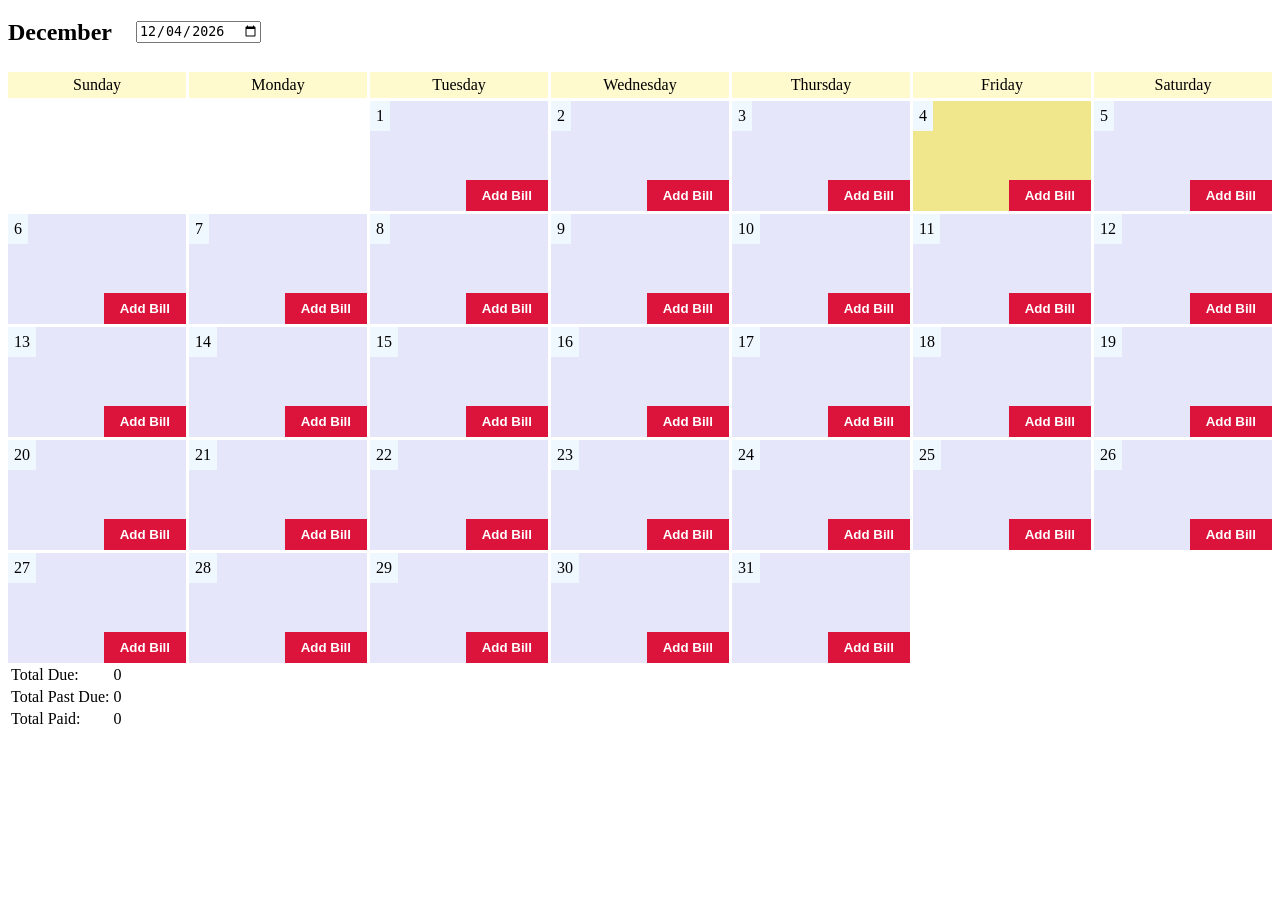
<file: www/index.html>
<!DOCTYPE html>
<html lang="en">
    <head>
        <meta charset="utf-8">
        <meta name="description" content="Lightweight calendar app for keeping track of monthly bill payments">
        <meta name="viewport" content="width=device-width, initial-scale=1">
        <meta name="theme-color" content="lavender">
        <title>Bill Calendar</title>
        <link rel="icon" type="image/x-icon" href="favicon.ico">
        <link rel="apple-touch-icon" href="favicon_512.png">
        <link rel="manifest" href="manifest.json">
        <script>
            if ('serviceWorker' in navigator) {
                navigator.serviceWorker.register('service-worker.js', { type: 'module' });
            }
        </script>
        <!-- It looks like modulepreload is standard now but still not supported in Safari. -->
        <!-- https://developer.mozilla.org/en-US/docs/Web/HTML/Attributes/rel/modulepreload#browser_compatibility -->
        <!-- These preloads probably don't do much with the serviceWorker cache in place; mainly for fallback. -->
        <link rel="modulepreload" href="templated-element.js">
        <link rel="modulepreload" href="singleton-element.js">
        <link rel="modulepreload" href="bills.js">
        <link rel="modulepreload" href="date-models.js">
        <link rel="modulepreload" href="intl.js">
        <script type="module" src="calendar-day.js"></script>
        <script type="module" src="bill-calendar.js"></script>
        <script type="module" src="totals-table.js"></script>
        <script type="module" src="ui-main.js"></script>
        <script type="module" src="add-bill-dialog.js"></script>
        <script type="module" src="bill-list-dialog.js"></script>
        <style>
            /* TODO: High contrast option (test with all color vision simulations)*/
            :root {
                --bg-primary-color: lavender;
                --bg-secondary-color: aliceblue;
                --header-color: lemonchiffon;
                --highlight-color: khaki;
                --red-ink-color: crimson;
            }

            @media (prefers-color-scheme: dark) {
                :root {
                    --bg-primary-color: indigo;
                    --bg-secondary-color: darkslateblue;
                    --header-color: darkblue;
                    --highlight-color: midnightblue;
                    --red-ink-color: tomato;
                    background-color: black;
                    color: white;
                }
            }

            #nav-group {
                display: flex;
                align-items: center;
            }

            /* I'd like to do something like (min-width: var(--transition-width))
            /* But it seems you can't use variables in media selectors (yet) */
            /* Maybe soon though? https://drafts.csswg.org/css-env-1/ */
            @media screen and (min-width: 600px) {
                #month-label {
                    font-size: 24px;
                    font-weight:bold;
                }

                #nav-group {
                    height: 48px;
                    margin-bottom: 16px;
                }

                #date-nav {
                    margin-left: 24px;
                }
            }

            @media screen and (max-width: 600px) {
                body {
                    margin: 0;
                }

                #calendar {
                    /* So that the date nav at the top doesn't obscure the first day */
                    margin-top: 48px;
                    /* So that the table at the bottom doesn't obscure the last day */
                    margin-bottom: 96px;
                }

                #nav-group {
                    position: fixed;
                    top: 0;
                    left: 0;
                    height: 48px;
                    width: 100vw;
                    z-index: 1;
                    background-color: var(--header-color);
                }
                #date-nav {
                    flex-grow: 1;
                    padding-left: 16px;
                    padding-right: 16px;
                    box-sizing: border-box;
                    border: none;
                    outline: none;
                    background-color: inherit;
                    color: inherit;
                }
                #month-label {
                    margin-left: 16px;
                }
            }
        </style>
    </head>
    <body>
        <!-- Importing HTML templates from HTML documents probably won't
             be a thing for a long time. It was a feature in Chrome for
             a while, but that was removed. The web components people
             have proposed an alternative, but it's moving along at a
             glacial pace.

             Anyways, I'm gonna put my templates here for now to keep
             things simple.
        -->
        <template id="calendar-day">
            <style>
                :host {
                    position: relative;
                    height: 100%;
                    background-color: inherit;
                }
                
                #bill-list-container {
                    overflow-y: auto;
                    height: 64px;
                    margin-bottom: 16px;
                }

                #add-bill-button {
                    position: absolute;
                    bottom: 0;
                    right: 0;
                    border: none;
                    outline: inherit;
                    background-color: crimson;
                    color: white;
                    font-weight: bold;
                    padding: 8px 16px;
                    cursor: pointer;
                }
                #add-bill-button:active {
                    filter: brightness(80%);
                }
                #add-bill-button:not(:active):focus {
                    border: 2px dashed black;
                }
                #day-of-month {
                    padding: 6px;
                    background-color: var(--bg-secondary-color);
                    width: fit-content;
                }
                @media screen and (max-width: 600px) {
                    :host {
                        display: flex;
                        flex-direction: column;
                    }
                    #bill-list-container {
                        height: 80px;
                        margin-bottom: 0;
                    }
                    #add-bill-button {
                        position: initial;
                        right: initial;
                        bottom: initial;
                    }
                    #add-bill-button:not(:active):focus {
                        border: none;
                    }
                }
            </style>
            <div id="day-of-month"></div>
            <div id="bill-list-container">
                <ul id="bill-list">
                </ul>
            </div>
            <button id="add-bill-button">Add Bill</button>
        </template>

        <template id="day-bill">
            <span id="name"></span>
            <span id="amount"></span>
        </template>

        <add-bill-dialog id="add-bill-dialog">
            <template>
                <style>
                    #dialog {
                        color: inherit;
                        background-color: var(--bg-secondary-color);
                        box-sizing: border-box;
                        padding: 0px 12px 16px 12px;
                    }
                    #bill-form {
                        margin: 0;
                        line-height: 32px;
                    }
                    input, select {
                        max-width: 128px;
                        float: right;
                    }
                    label {
                        display: block;
                    }
                    button {
                        float: right;
                    }
                    @media screen and (max-width: 600px) {
                        button {
                            font-size: 18px;
                        }
                    }
                </style>
                <dialog id="dialog">
                    <h3 id="date"></h3>
                    <form id="bill-form" method="dialog">
                        <label>Name <input type="text" id="name" required></label>
                        <label>Amount <input type="number" min="0" id="amount" required></label>
                        <label>Type <select id="type">
                            <option value="non-recurring" selected>Non-Recurring</option>
                            <option value="monthly">Monthly</option>
                        </select></label>
                        <label>Temporary? <input type="checkbox" id="temporary"></label>
                        <label>End Date: <input type="date" id="end-date" disabled required></label>
                        <button id="cancel-button" value="cancel" formnovalidate>Cancel</button>
                        <button id="add-button" value="submit">Add</button>
                    </form>
                </dialog>
            </template>
        </add-bill-dialog>

        <template id="bill-options-row-template">
            <style>
                label {
                    float: right;
                }
            </style>
            <span id="name"></span>
            <label>Paid: <input type="checkbox" id="paid"></label>
        </template>

        <bill-list-dialog id="bill-list-dialog">
            <template>
                <style>
                    #dialog {
                        color: inherit;
                        background-color: var(--bg-secondary-color);
                        box-sizing: border-box;
                        padding: 0px 12px 16px 12px;
                    }
                    #list {
                        display: flex;
                        flex-direction: column;
                        line-height: 32px;
                    }
                    button {
                        float: right;
                    }
    
                    @media screen and (max-width: 600px) {
                        button {
                            font-size: 18px;
                        }
                    }
                </style>
                <dialog id="dialog">
                    <h3 id="date"></h3>
                    <div id="list"></div>
                    <button id="done">Done</button>
                </dialog>
            </template>
        </bill-list-dialog>
        <div id="nav-group">
            <label id="month-label" for="date-nav">Month</label>
            <input type="date" id="date-nav">
        </div>
        <bill-calendar id="calendar">
            <template>
                <style>
                    :host {
                        display: block;
                    }
                    .current-day {
                        background-color: var(--highlight-color);
                    }
                    
                    padding-day {
                        opacity: 0;
                    }

                    /* Using numeric days, 0 = Sunday */
                    :host([start-day="0"]) > padding-day {
                        display: none;
                    }
                    :host([start-day="1"]) > padding-day:nth-of-type(n+2) {
                        display: none;
                    }
                    :host([start-day="2"]) > padding-day:nth-of-type(n+3) {
                        display: none;
                    }
                    :host([start-day="3"]) > padding-day:nth-of-type(n+4) {
                        display: none;
                    }
                    :host([start-day="4"]) > padding-day:nth-of-type(n+5) {
                        display: none;
                    }
                    :host([start-day="5"]) > padding-day:nth-of-type(n+6) {
                        display: none;
                    }
                    /* No need for Saturday since all padding cells should be visible */
                    
                    :host([days-in-month="28"]) > calendar-day:nth-of-type(n+29) {
                        display: none;
                    }
                    :host([days-in-month="29"]) > calendar-day:nth-of-type(n+30) {
                        display: none;
                    }
                    :host([days-in-month="30"]) > calendar-day:nth-of-type(n+31) {
                        display: none;
                    }

                    padding-day, calendar-day {
                        background-color: var(--bg-primary-color);
                    }

                    @media screen and (min-width: 600px) {
                        :host {
                            display: grid;
                            grid-template-columns: 1fr 1fr 1fr 1fr 1fr 1fr 1fr;
                            column-gap: 3px;
                            row-gap: 3px;
                        }

                        
                        .day-of-week-header {
                            text-align: center;
                            padding-top: 4px;
                            padding-bottom: 4px;
                            background-color: var(--header-color);
                        }
                    }

                    @media screen and (max-width: 600px) {
                        .day-of-week-header {
                            display: none;
                        }
                        padding-day {
                            display: none;
                        }
                    }
                </style>
                <!-- TODO: figure out a way to do i18n on these -->
                <!-- Will probably have to default to English and then have some JS update it once the page loads -->
                <div class="day-of-week-header">Sunday</div>
                <div class="day-of-week-header">Monday</div>
                <div class="day-of-week-header">Tuesday</div>
                <div class="day-of-week-header">Wednesday</div>
                <div class="day-of-week-header">Thursday</div>
                <div class="day-of-week-header">Friday</div>
                <div class="day-of-week-header">Saturday</div>
                <padding-day></padding-day>
                <padding-day></padding-day>
                <padding-day></padding-day>
                <padding-day></padding-day>
                <padding-day></padding-day>
                <padding-day></padding-day>
                <calendar-day day-of-month="1"></calendar-day>
                <calendar-day day-of-month="2"></calendar-day>
                <calendar-day day-of-month="3"></calendar-day>
                <calendar-day day-of-month="4"></calendar-day>
                <calendar-day day-of-month="5"></calendar-day>
                <calendar-day day-of-month="6"></calendar-day>
                <calendar-day day-of-month="7"></calendar-day>
                <calendar-day day-of-month="8"></calendar-day>
                <calendar-day day-of-month="9"></calendar-day>
                <calendar-day day-of-month="10"></calendar-day>
                <calendar-day day-of-month="11"></calendar-day>
                <calendar-day day-of-month="12"></calendar-day>
                <calendar-day day-of-month="13"></calendar-day>
                <calendar-day day-of-month="14"></calendar-day>
                <calendar-day day-of-month="15"></calendar-day>
                <calendar-day day-of-month="16"></calendar-day>
                <calendar-day day-of-month="17"></calendar-day>
                <calendar-day day-of-month="18"></calendar-day>
                <calendar-day day-of-month="19"></calendar-day>
                <calendar-day day-of-month="20"></calendar-day>
                <calendar-day day-of-month="21"></calendar-day>
                <calendar-day day-of-month="22"></calendar-day>
                <calendar-day day-of-month="23"></calendar-day>
                <calendar-day day-of-month="24"></calendar-day>
                <calendar-day day-of-month="25"></calendar-day>
                <calendar-day day-of-month="26"></calendar-day>
                <calendar-day day-of-month="27"></calendar-day>
                <calendar-day day-of-month="28"></calendar-day>
                <calendar-day day-of-month="29"></calendar-day>
                <calendar-day day-of-month="30"></calendar-day>
                <calendar-day day-of-month="31"></calendar-day>
            </template>
        </bill-calendar>
        <totals-table id="totals">
            <template>
                <style>
                    .past-due {
                        color: var(--red-ink-color);
                    }
                    @media screen and (max-width: 600px) {
                        table {
                            position: fixed;
                            bottom: 0;
                            left: 0;
                            background-color: var(--header-color);
                            border-right: 3px solid black;
                            border-top: 3px solid black;
                            height: 96px;
                        }
                        td {
                            padding: 2px 8px;
                        }
                    }
                </style>
                <table id="totals">
                    <tr>
                        <td>Total Due: </td>
                        <td id="total-due"></td>
                    </tr>
                    <tr>
                        <td>Total Past Due:</td>
                        <!-- Set the past-due class when amount is non-zero-->
                        <td id="total-past-due" class="past-due"></td>
                    </tr>
                    <tr>
                        <td>Total Paid:</td>
                        <td id="total-paid"></td>
                    </tr>
                </table>
            </template>
        </totals-table>
    </body>
</html>
</file>
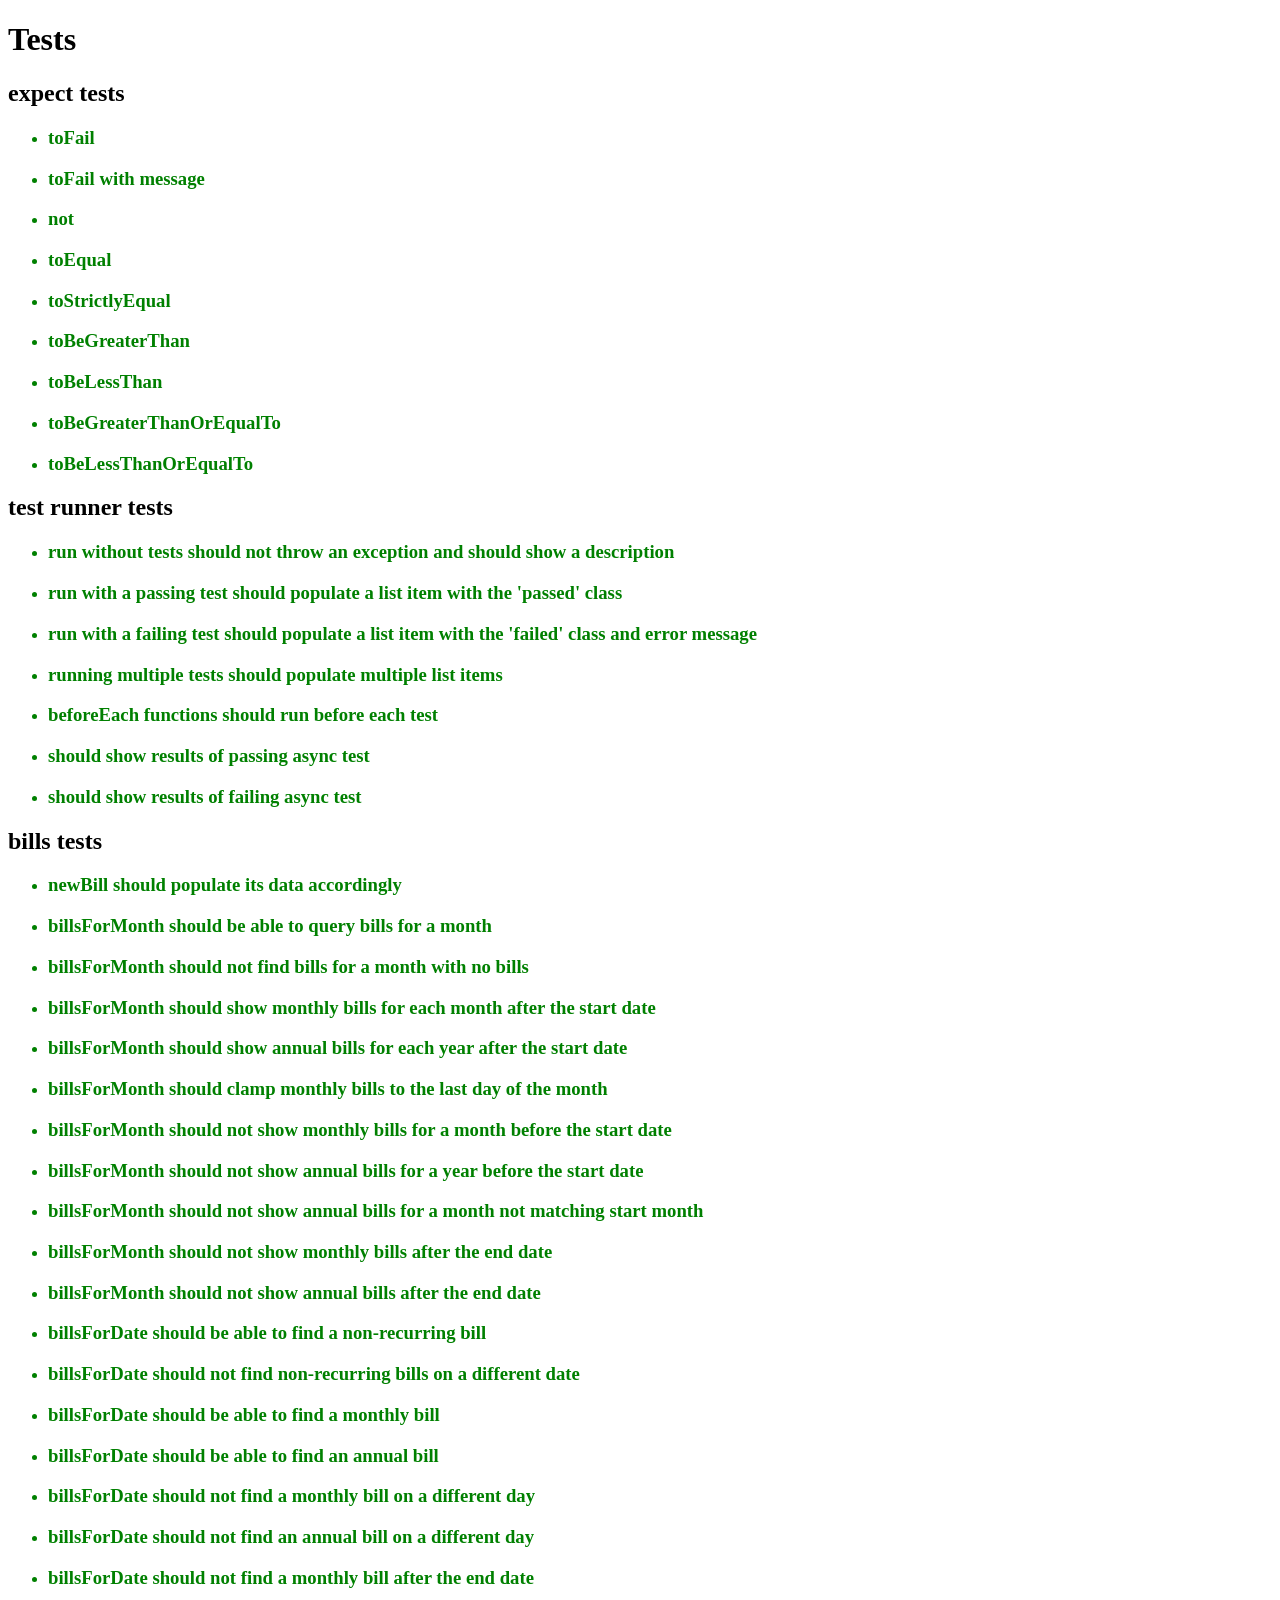
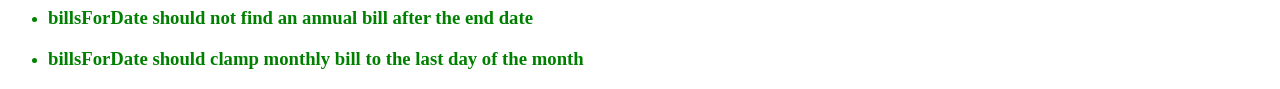
<file: www/test/index.html>
<!DOCTYPE html>
<html>
    <head>
        <meta charset="utf-8">
        <meta name="description" content="Test runner page for bill calendar app">
        <title>bill-calendar tests</title>
        <style>
            .passed {
                color: green;
            }
            .failed {
                color: red;
            }
        </style>
        <link rel="modulepreload" href="./expect.js">
        <link rel="modulepreload" href="./test.js">
        <script type="module" src="./expect.test.js"></script>
        <script type="module" src="./test.test.js"></script>
        <script type="module" src="./bills.test.js"></script>
    </head>
    <body>
        <h1>Tests</h1>
        <main id="test-main"></main>
    </body>
</html>
</file>
